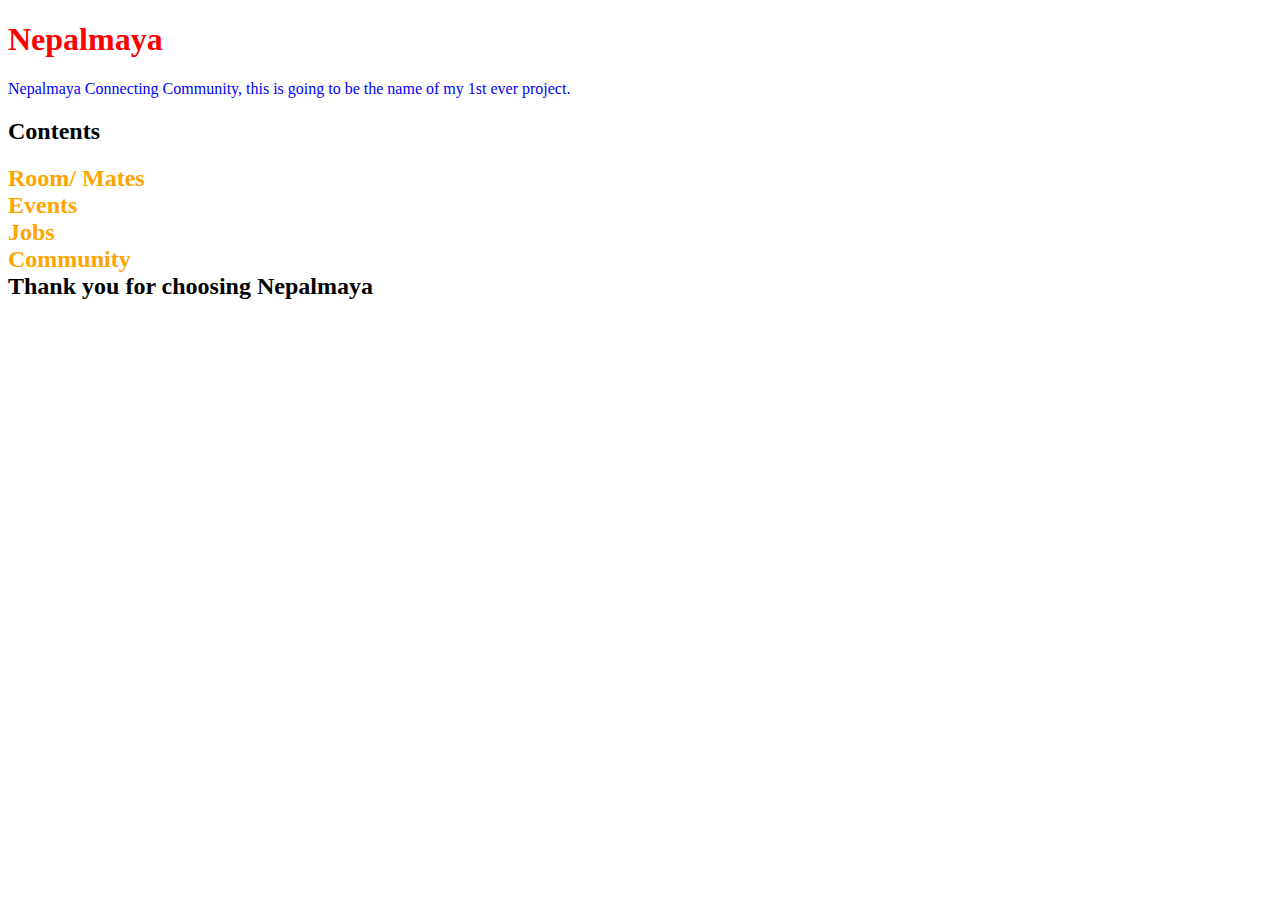
<file: index.html>
<!DOCTYPE html>
<html>
<head>
    <title>Nepalmaya</title>
	<link rel="stylesheet"href="main.css"/>
	<h1> Nepalmaya </h1>
</head>
<b1>  Nepalmaya Connecting Community, this is going to be the name of my 1st ever project. 

</b1>

<h2> Contents <h2>

<li> Room/ Mates </li>
<li>Events </li>
<li>Jobs</li>
<li>Community</li>

<b2>  Thank you for choosing Nepalmaya </b2>


</html>
</file>
<file: main.css>
h1 { color: Red;
}
b1{ Color: Blue; 
 }
li {color: Orange; }

b2 {Color: Black; }
</file>
